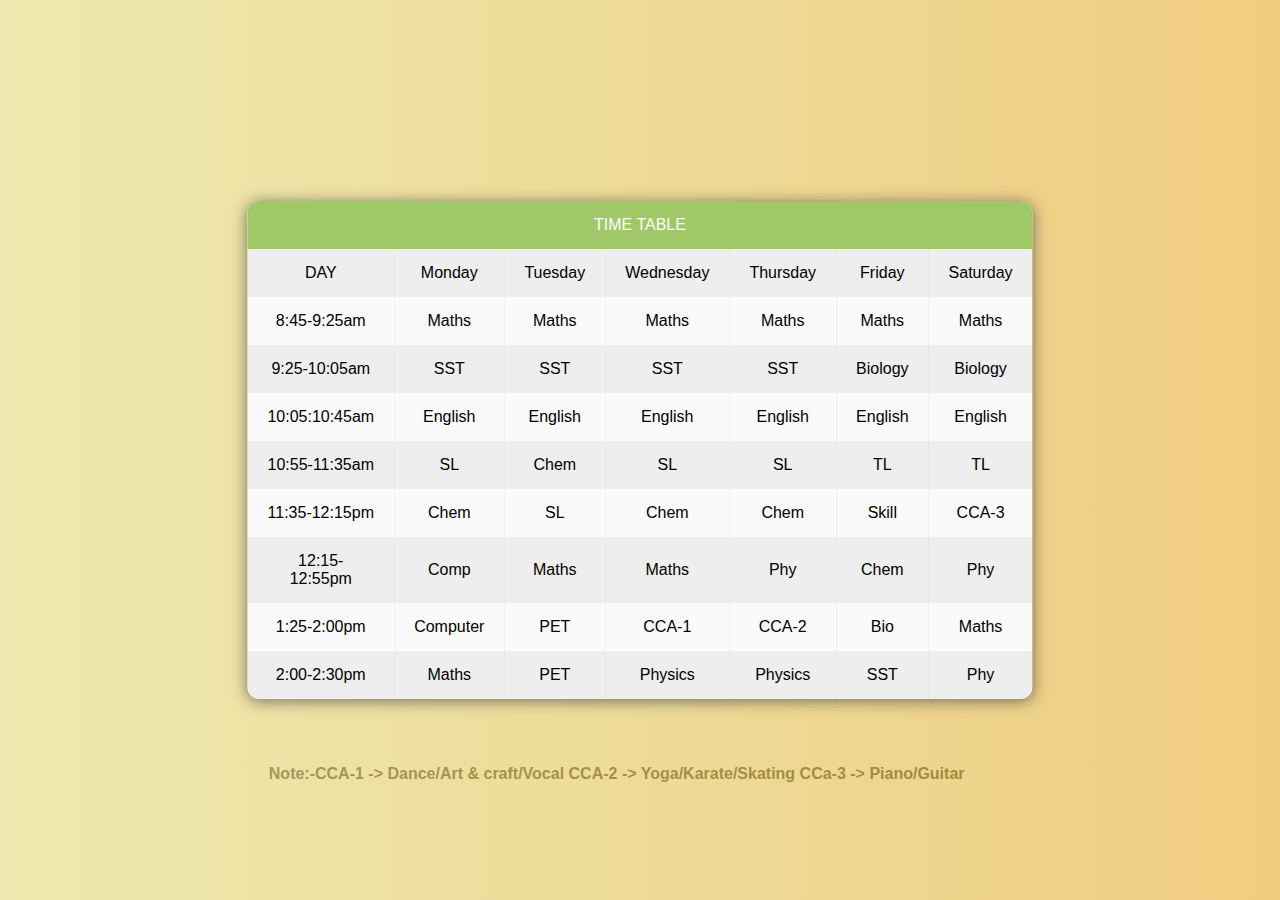
<file: index.html>
<!DOCTYPE html>

<html>

<head>

 <title>Table layout</title>

 <link rel="stylesheet" href="style/main.css">

</head>

<body>


  <div class="filter">

 </div>

 <table>

 

 <tr>

 <th colspan="7"><b>Time Table</b></th>

 </tr>


  <tr>

 <td>DAY</td>

 <td>Monday</td>

 <td>Tuesday</td>

 <td>Wednesday</td>

 <td>Thursday</td>

 <td>Friday</td>

 <td>Saturday</td>

 </tr>

 <tr>

  <td>8:45-9:25am</td>

 <td>Maths</td>

 <td>Maths</td>

 <td>Maths</td>

 <td>Maths</td>

 <td>Maths</td>

 <td>Maths</td>

 </tr>

 <tr>

  <td>9:25-10:05am</td>

 <td>SST</td>

 <td>SST</td>

 <td>SST</td>

 <td>SST</td>

 <td>Biology</td>

 <Td>Biology</Td>

 </tr>

 <tr>

 <td>10:05:10:45am</td>

 <td>English</td>

 <td>English</td>

 <td>English</td>

 <td>English</td>

 <td>English</td>

 <td>English</td>

 </tr>

 <tr>

 <td>10:55-11:35am</td>

 <td>SL</td>

 <td>Chem</td>

 <td>SL</td>

 <td>SL</td>

 <td>TL</td>

 <td>TL</td>


 </tr>

 <tr>

 <td>11:35-12:15pm</td>

 <td>Chem</td>

 <td>SL</td>

 <td>Chem</td>

 <td>Chem</td>

 <td>Skill</td>

 <td>CCA-3</td>

 </tr>

 <tr>

 <td>12:15-12:55pm</td>

 <td>Comp</td>

 <td>Maths</td>

 <td>Maths</td>

 <td>Phy</td>

 <td>Chem</td>

 <td>Phy</td>

 </tr>

 <tr>

 <td>1:25-2:00pm</td>

 <td>Computer</td>

 <td>PET</td>

 <td>CCA-1</td>

 <td>CCA-2</td>

 <td>Bio</td>
 
 <td>Maths</td>

 </tr>

 <tr>

 <td>2:00-2:30pm</td>

 <td>Maths</td>

 <td>PET</td>

 <td>Physics</td>

 <td>Physics</td>

 <td>SST</td>

 <Td>Phy</Td>

 </tr>

 </table>

 <p style="text-align: center;font-family: sans-serif;"><b>Note:-CCA-1 -> Dance/Art & craft/Vocal
          CCA-2 -> Yoga/Karate/Skating
          CCa-3 -> Piano/Guitar
 </b></p>


 </body>

</html>
</file>
<file: style/main.css>
*{
    margin:0;
    padding: 0;
    outline: 0;
   }
   .filter{
    position: absolute;
    left: 0;
    top: 0;
    bottom: 0;
    right: 0;
    z-index: 1;
    background: rgb(233, 207, 76);
   background: -moz-linear-gradient(90deg, rgb(229, 224, 140) 0%, rgb(233, 183, 74) 100%);
   background: -webkit-linear-gradient(90deg, rgba(229, 224, 140) 0%, rgba(233, 183, 74) 100%);
   background: linear-gradient(90deg, rgba(229, 224, 140) 0%, rgba(233, 183, 74) 100%);
   filter: progid:DXImageTransform.Microsoft.gradient(startColorstr="#e94ca1",endColorstr="#c74ae9",GradientType=1);
   opacity: .7;
   }
   table{
    position: absolute;
    z-index: 2;
    left: 50%;
    top: 50%;
    transform: translate(-50%,-50%);
    width: 60%; 
    border-collapse: collapse;
    border-spacing: 0;
    box-shadow: 0 2px 15px rgba(64,64,64,.7);
    border-radius: 12px 12px 12px 12px;
    overflow: hidden;
   
   }
   td{
    padding: 15px 20px;
    text-align: center;
    
   
   }
   th{
    padding: 15px 20px;
    text-align: center;
    background-color: #a0c868;
    color: #fafafa;
    font-family: 'Open Sans',Sans-serif;
    font-weight: 200;
    text-transform: uppercase;
   
   }
   tr{
    width: 100%;
    background-color: #fafafa;
    font-family: 'Montserrat', sans-serif;
   }
   tr:nth-child(even){
    background-color: #eeeeee;
   }
   p{
    position: absolute;
    top: 85%;
    left: 21%;
   }
</file>
